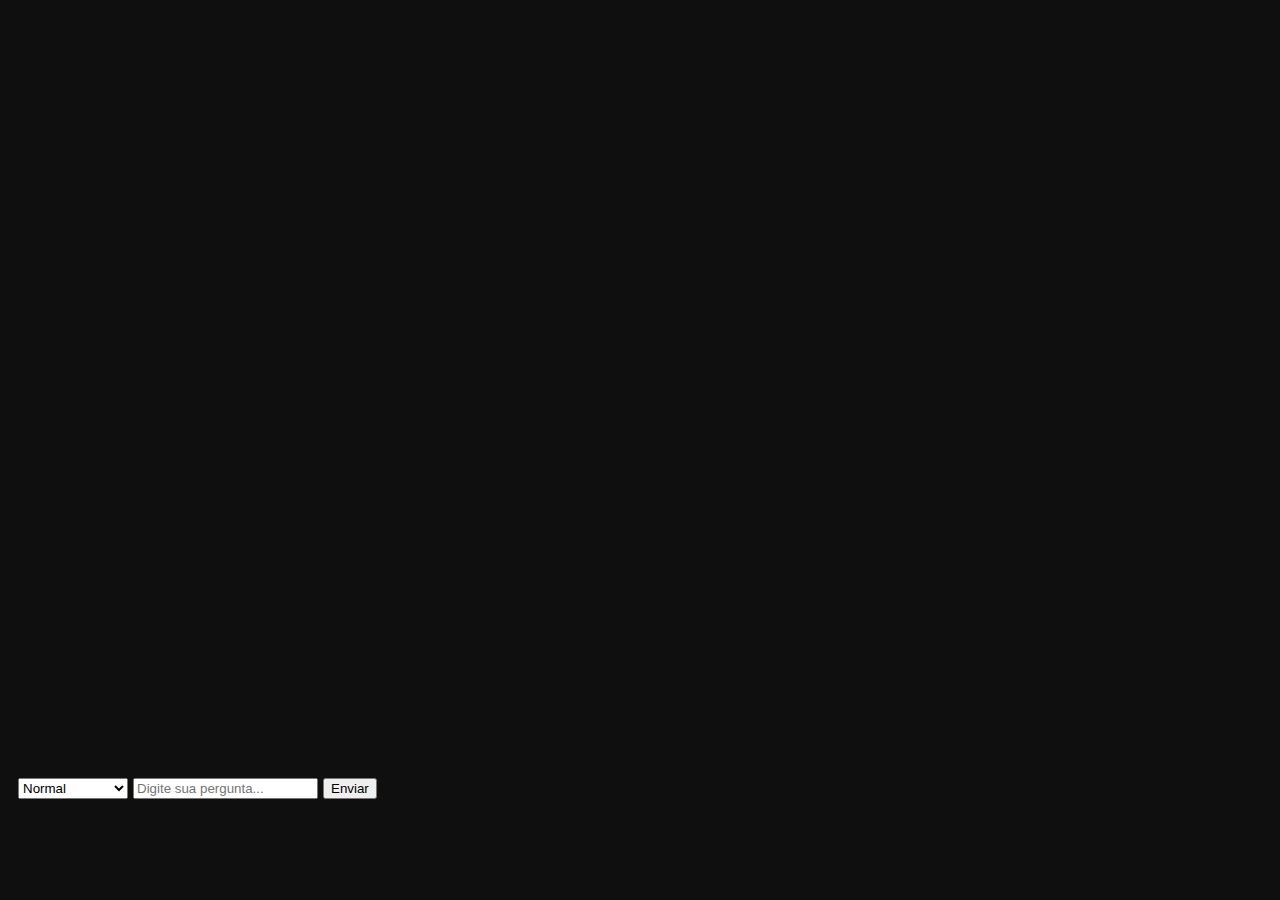
<file: frontend/index.html>
<!DOCTYPE html>
<html lang="pt-br">
<head>
  <meta charset="UTF-8">
  <title>ChatPDC</title>
  <link rel="stylesheet" href="style.css">
</head>
<body>

<div id="chat"></div>

<div id="input-area">
  <select id="modo">
    <option>Normal</option>
    <option>Curto e grosso</option>
    <option>Filósofo</option>
    <option>Listador</option>
  </select>

  <input id="pergunta" placeholder="Digite sua pergunta..." />
  <button onclick="enviar()">Enviar</button>
</div>

<script src="script.js"></script>
</body>
</html>
</file>
<file: frontend/style.css>
body {
  font-family: Arial, sans-serif;
  background: #0f0f0f;
  color: white;
}

#chat {
  padding: 20px;
  height: 80vh;
  overflow-y: auto;
}

.msg-user {
  text-align: right;
  margin: 10px;
  color: #4ade80;
}

.msg-bot {
  text-align: left;
  margin: 10px;
  color: #60a5fa;
}

#input-area {
  display: flex;
  gap: 5px;
  padding: 10px;
}
</file>
